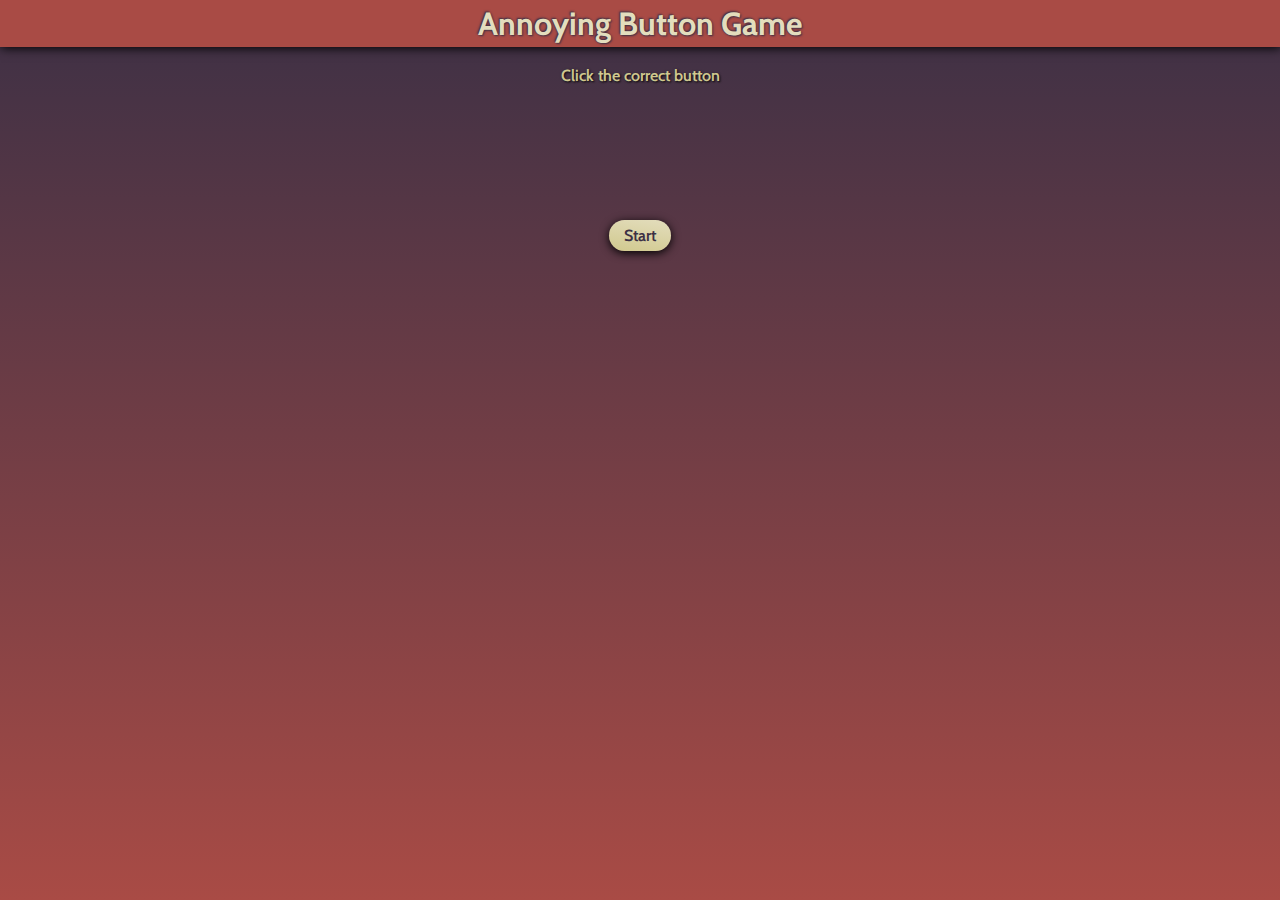
<file: AnnoyingButtonGame/MBECKDEV/index.html>
<!DOCTYPE html>
<html>
  <head>
    <meta charset="UTF-8" />
    <meta name="viewport" content="width=device-width, initial-scale=1" />
    <title>Annoying Button Game</title>
    <link rel="stylesheet" href="styles.css" />
    <link rel="shortcut icon" href="#" />
    <link rel="preconnect" href="https://fonts.googleapis.com" />
    <link rel="preconnect" href="https://fonts.gstatic.com" crossorigin />

    <link
      href="https://fonts.googleapis.com/css2?family=Cabin:wght@400;700&display=swap"
      rel="stylesheet"
    />
  </head>

  <body>
    <header><h1>Annoying Button Game</h1></header>
    <main>
      <div id="game-area">
        <div id="game-info">
          <p>Click the correct button</p>
          <p id="highscore-container" class="hidden">
            Highscore: <span id="high-score-seconds"></span> seconds left
          </p>
          <p id="win-lose-message"></p>
          <div id="countdown-timer-container" class="hidden">
            <span id="countdown-timer"></span> seconds left
          </div>
          <div id="start-button-container">
            <button id="button-start-or-play-again">Start</button>
          </div>
        </div>
        <div id="buttons-area"></div>
      </div>
    </main>

    <script src="app.js"></script>
  </body>
</html>
</file>
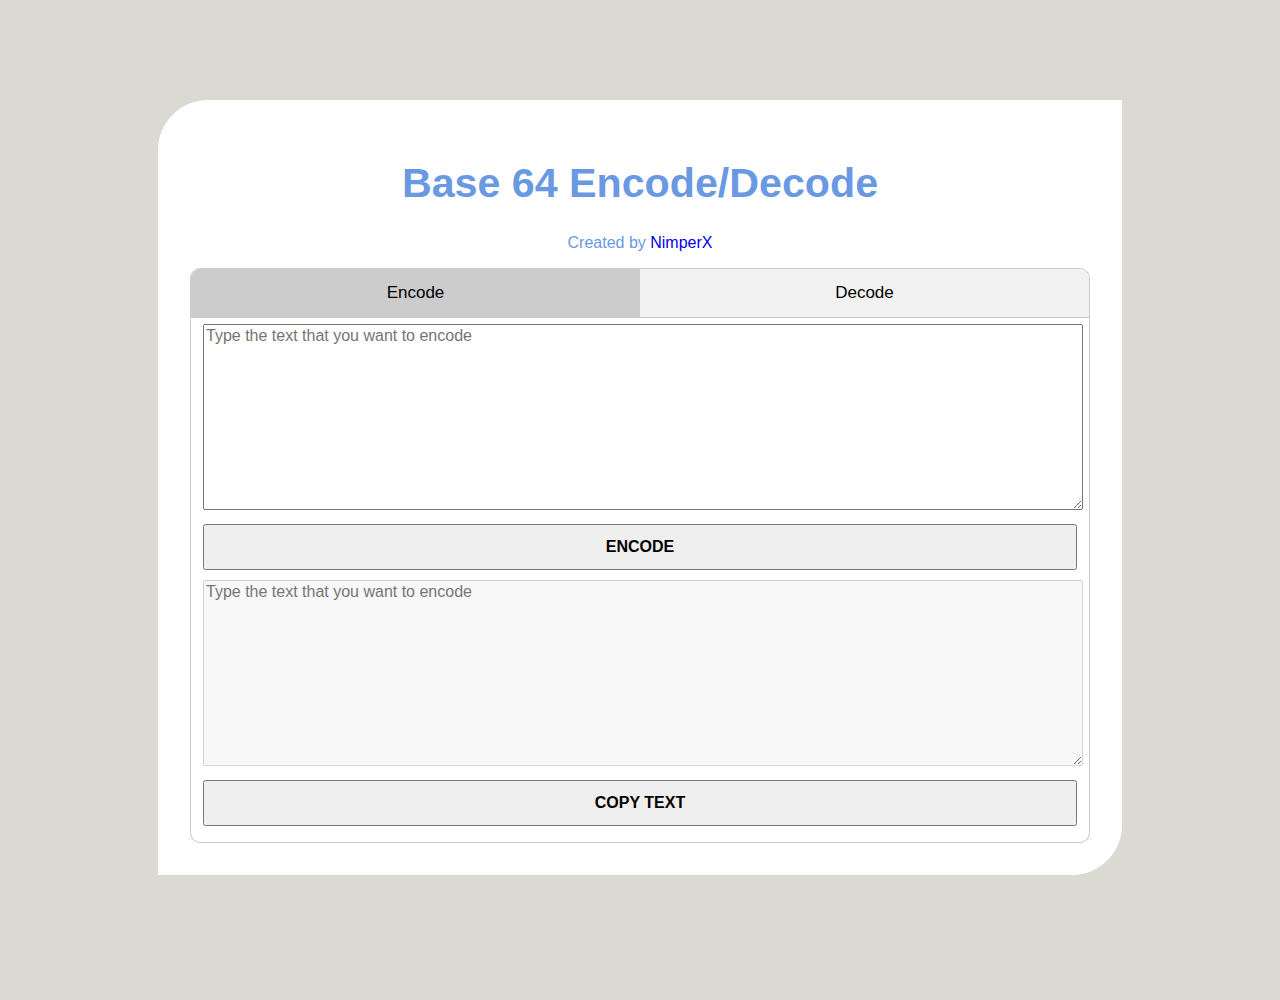
<file: Base64EncodeDecode/NimperX/index.html>
<!DOCTYPE html>
<!--[if lt IE 7]>      <html class="no-js lt-ie9 lt-ie8 lt-ie7"> <![endif]-->
<!--[if IE 7]>         <html class="no-js lt-ie9 lt-ie8"> <![endif]-->
<!--[if IE 8]>         <html class="no-js lt-ie9"> <![endif]-->
<!--[if gt IE 8]>      <html class="no-js"> <!--<![endif]-->
<html>

<head>
    <meta charset="utf-8">
    <meta http-equiv="X-UA-Compatible" content="IE=edge">
    <title></title>
    <meta name="description" content="">
    <meta name="viewport" content="width=device-width, initial-scale=1">
    <link rel="stylesheet" href="assets/main.css?v=1.0.0">
</head>

<body>
    <!--[if lt IE 7]>
			<p class="browsehappy">You are using an <strong>outdated</strong> browser. Please <a href="#">upgrade your browser</a> to improve your experience.</p>
		<![endif]-->
    <div class="container">
        <h1>Base 64 Encode/Decode</h1>
        <p>Created by <a href="https://github.com/NimperX/" style="text-decoration: none;" target="_blank">NimperX</a></p>

        <div class="tab">
            <button class="tablinks" onclick="openTab(event, 'Encode')" id="defaultOpen">Encode</button>
            <button class="tablinks" onclick="openTab(event, 'Decode')">Decode</button>
        </div>

        <div id="Encode" class="tabcontent">
            <textarea id="encode-text" placeholder="Type the text that you want to encode" rows="10"></textarea>
            <button class="btn" onclick="encode()">Encode</button>
            <textarea id="encoded-text" placeholder="Type the text that you want to encode" rows="10" disabled></textarea>
            <div class="tooltip">
                <button class="btn" onclick="copyText('encoded-text')" data-tooltip="encoded-text-Tooltip" onmouseout="outFunc(event)">
				<span class="tooltiptext" id="encoded-text-Tooltip">Copy to clipboard</span>
				Copy text
			</button>
            </div>
        </div>

        <div id="Decode" class="tabcontent">
            <textarea id="decode-text" placeholder="Type the text that you want to decode" rows="10"></textarea>
            <button class="btn" onclick="decode()">Decode</button>
            <textarea id="decoded-text" placeholder="Type the text that you want to decode" rows="10" disabled></textarea>
            <div class="tooltip">
                <button class="btn" onclick="copyText('decoded-text')" data-tooltip="decoded-text-Tooltip" onmouseout="outFunc(event)">
				<span class="tooltiptext" id="decoded-text-Tooltip">Copy to clipboard</span>
				Copy text
			</button>
            </div>
        </div>
    </div>

    <script src="assets/main.js?v=1.0.0"></script>
</body>

</html>
</file>
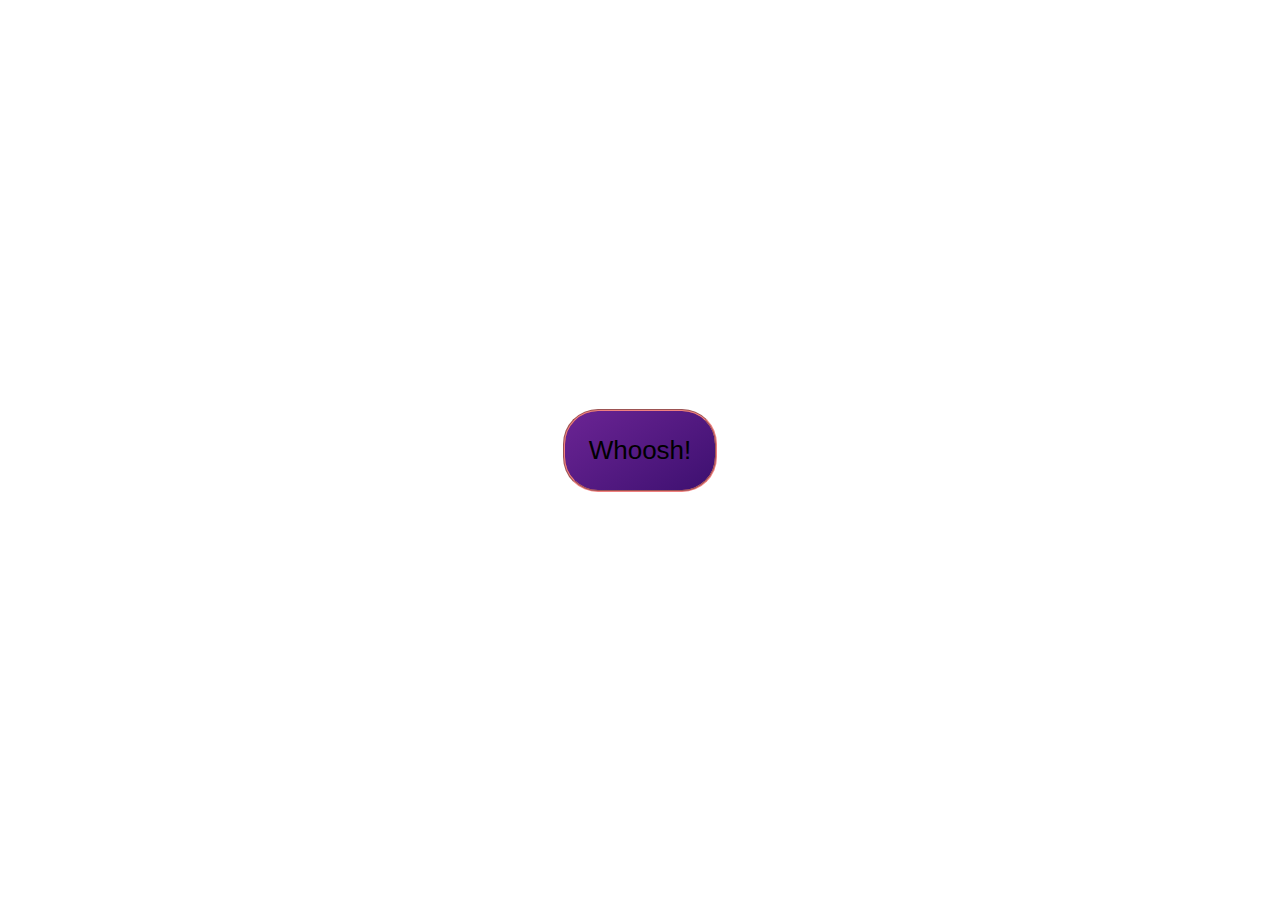
<file: BgColorChanger/saurabh-s10/index.html>
<!DOCTYPE html>
<html lang="en">
<head>
    <meta charset="UTF-8">
    <meta name="viewport" content="width=device-width, initial-scale=1.0">
    <title>Bg color changer</title>
    <link rel="stylesheet" href="style.css">
</head>
<body>
    <section>
        <button>Whoosh!</button>
    </section>
    <script src="app.js"></script>
</body>
</html>
</file>
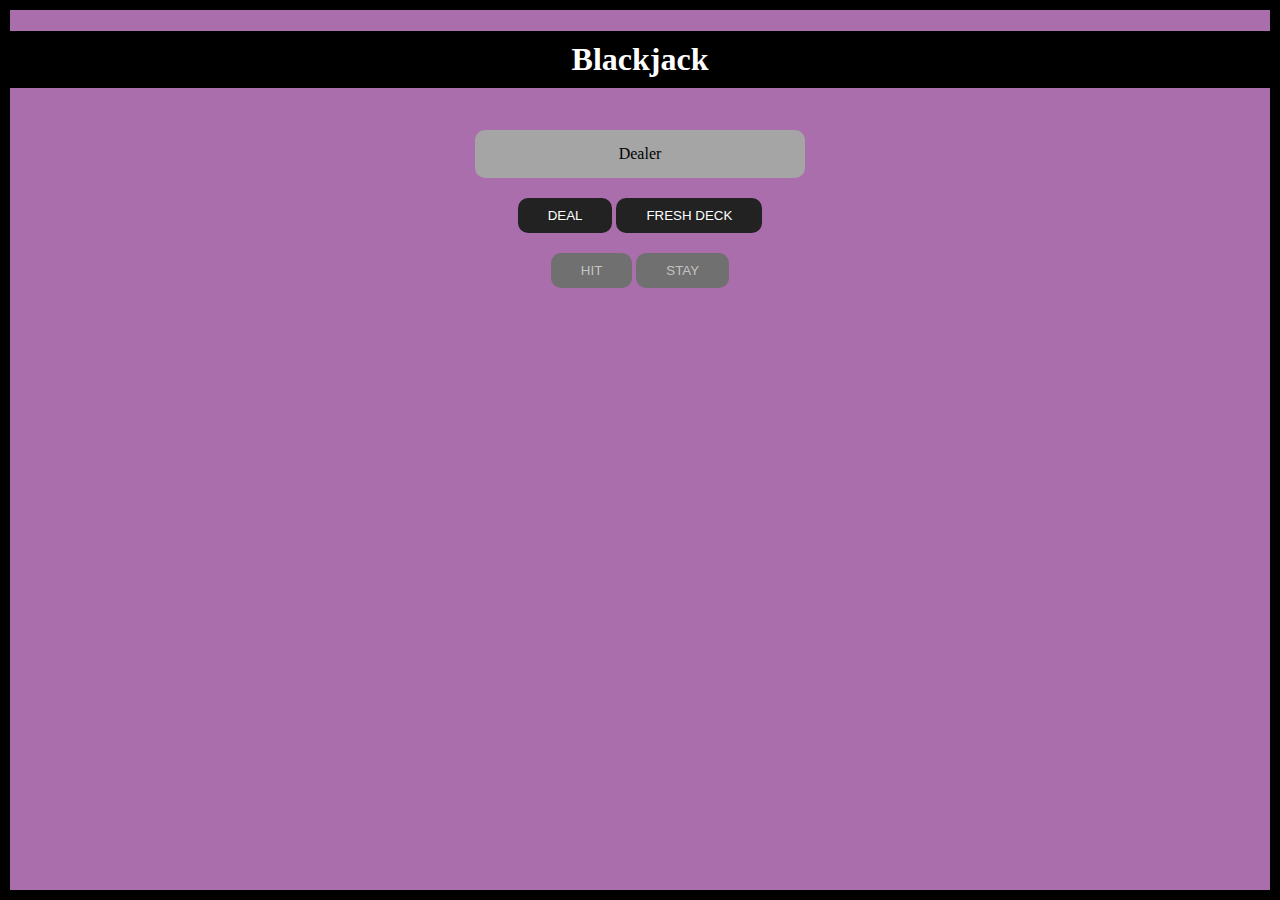
<file: BlackJack/kavisherlock/index.html>
<!DOCTYPE html>
<html lang="en">
  <head>
    <meta charset="UTF-8" />
    <meta name="viewport" content="width=device-width, initial-scale=1.0" />
    <meta http-equiv="X-UA-Compatible" content="ie=edge" />
    <link rel="stylesheet" href="style.css" />
    <title>Blackjack</title>
  </head>
  <body>
    <div id="game" class="game">
      <h1>Blackjack</h1>
      <div class="game-body">
        <div id="dealer-container" class="dealer-container">
          <div id="dealer" class="dealer-asleep dealer">
            <div>Dealer</div>
            <div class="hand" id="hand_dealer"></div>
            <div class="points" id="points_dealer"></div>
          </div>
        </div>
        <div class="game-options">
          <input type="button" id="deal-btn" class="btn" value="deal" onclick="startGame()">
          <input type="button" id="fresh-btn" class="btn" value="fresh deck" onclick="startGame(true)">
          <div class="action-buttons">
            <input type="button" id="hit-btn" class="btn btn-disabled" value="hit" onclick="hit()">
            <input type="button" id="stay-btn" class="btn btn-disabled" value="stay" onclick="stay()">
          </div>
        </div>
        <div class="status" id="status"></div>
        <div id="players" class="players"></div>
    </div>
    <script src="script.js"></script>
  </body>
</file>
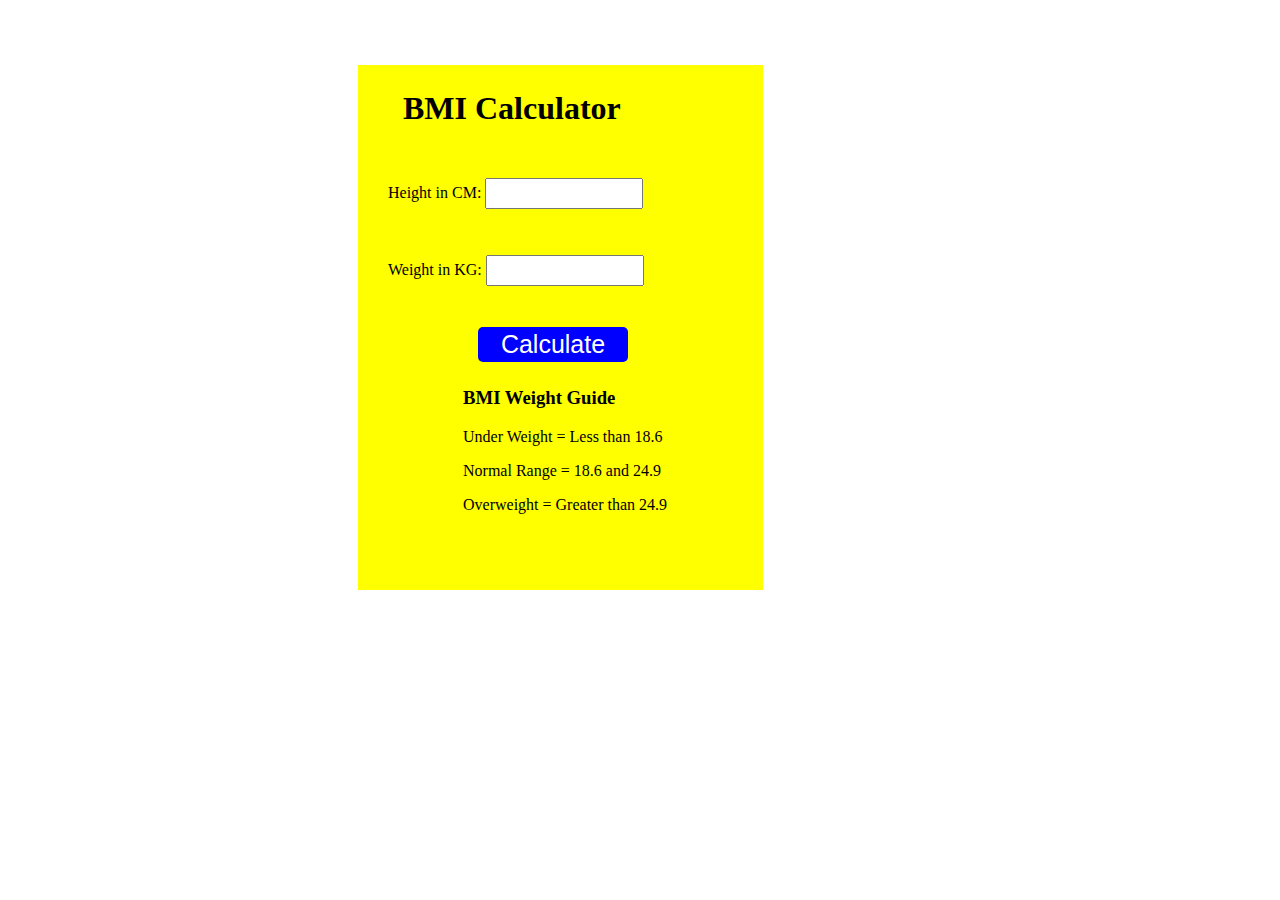
<file: BMICalculator/jadhav-kunal/index.html>
<!DOCTYPE html>
<html lang="en">
<head>
    <meta charset="UTF-8">
    <meta name="viewport" content="width=device-width, initial-scale=1.0">
    <meta http-equiv="X-UA-Compatible" content="ie=edge">
    <link rel="stylesheet" href="style.css">
    <title>BMI Calculator</title>
</head>
<body>
    <div class="container">
    <h1>BMI Calculator</h1>
    <form>
    <p><label>Height in CM: </label><input type="text" id="height"></p>
    <p><label>Weight in KG: </label><input type="text" id="weight"></p>
    <button>Calculate</button>
    <div id="results"></div>
    <div id="weight-guide">
    <h3>BMI Weight Guide</h3>
    <p>Under Weight = Less than 18.6</p>
    <p>Normal Range = 18.6 and 24.9</p>
    <p>Overweight = Greater than 24.9</p>
    </div>
    </form>
    </div>
</body>
<script src="script.js"></script>
</html>
</file>
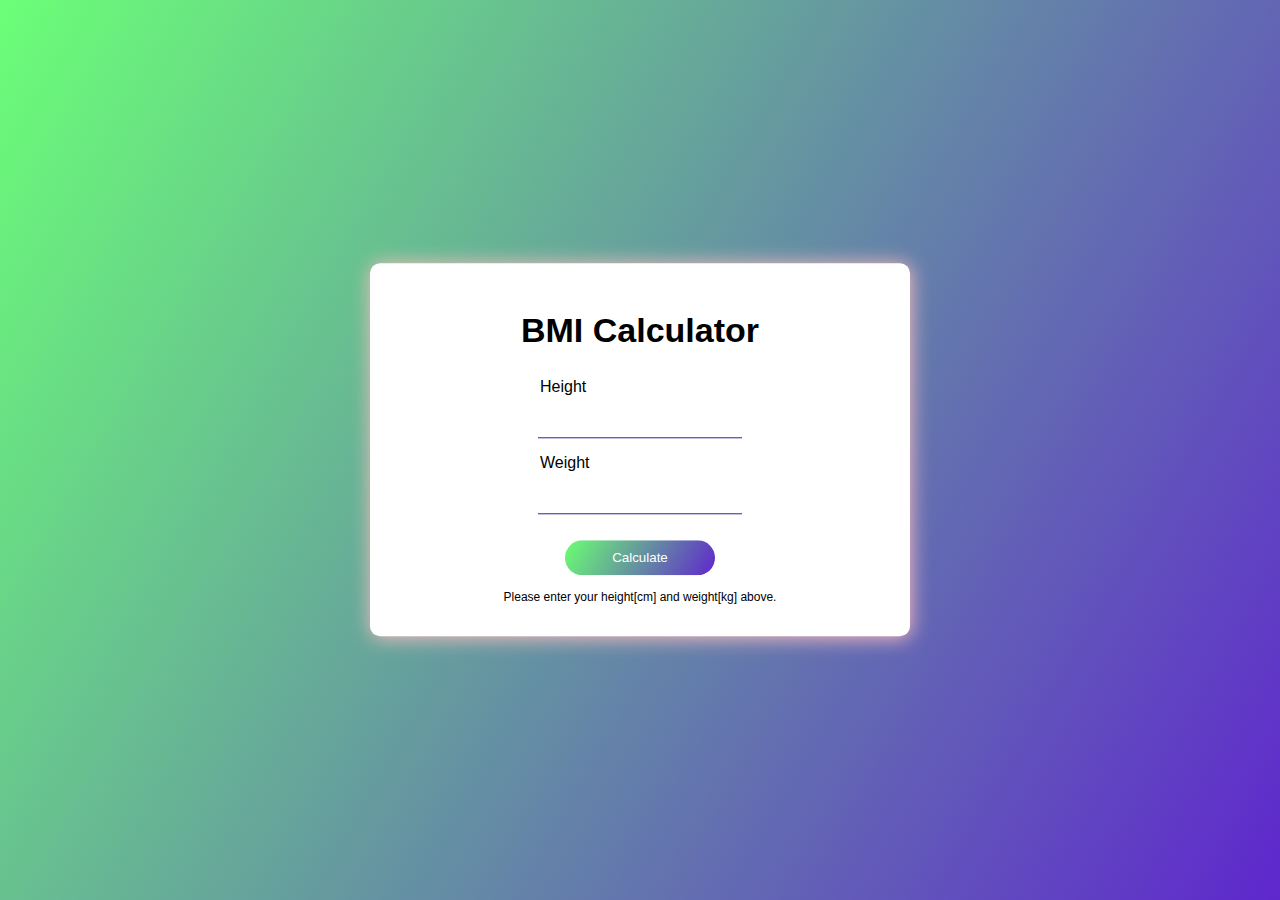
<file: BMICalculator/Ratheshan03/index.html>
<!DOCTYPE html>
<html lang="en" dir="ltr">
  <head>
    <meta charset="UTF-8" />
    <meta http-equiv="X-UA-Compatible" content="IE=edge" />
    <meta name="viewport" content="width=device-width, initial-scale=1.0" />
    <link
      rel="stylesheet"
      href="https://fonts.googleapis.com/css2?family=Poppins:wght@400;500&display=swap"
    />
    <title>BMI Calculator</title>
    <link rel="stylesheet" href="./style.css" />
    <script src="./script.js" defer></script>
  </head>

  <body>
    <div class="container">
      <h2>BMI Calculator</h2>

      <p class="text">Height</p>
      <input type="text" id="h" />

      <p class="text">Weight</p>
      <input type="text" id="w" />

      <p id="result"></p>
      <button id="btn" onClick="BMI()">Calculate</button>
      <p id="info">Please enter your height[cm] and weight[kg] above.</p>
    </div>
  </body>
</html>
</file>
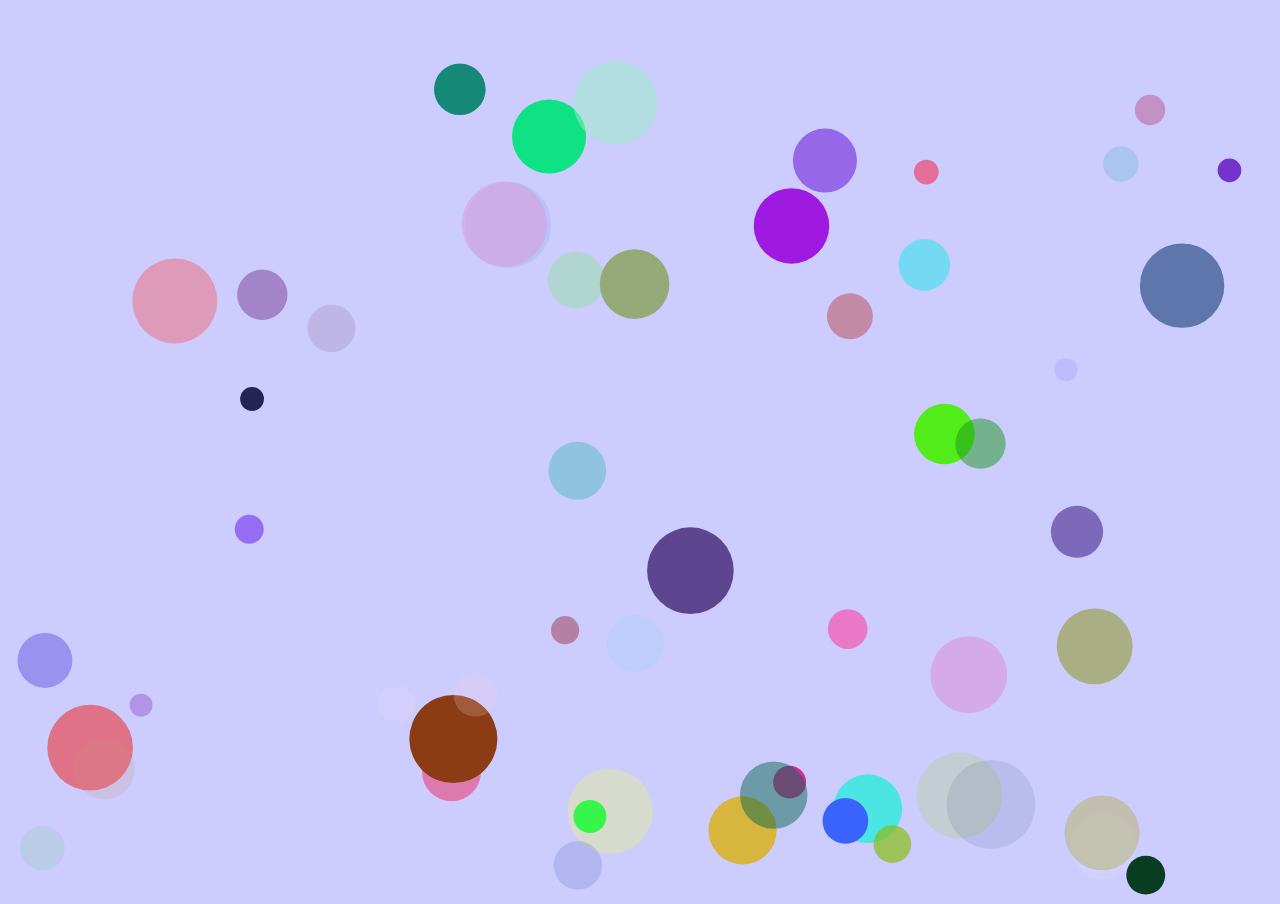
<file: BouncingBallAnimation/ganeshbs17/index.html>
<!DOCTYPE html>
<html>
<head>
	<meta charset="utf-8">
	<title>Mouse Animation</title>
</head>
<body>

<canvas id="disp_area"></canvas>

</body>

<style >
	body {
    margin: 0px;
    background-color: #ccccff ;
    overflow: hidden;
}


</style>
 
<script type="text/javascript" src="main.js"></script>
</html>
</file>
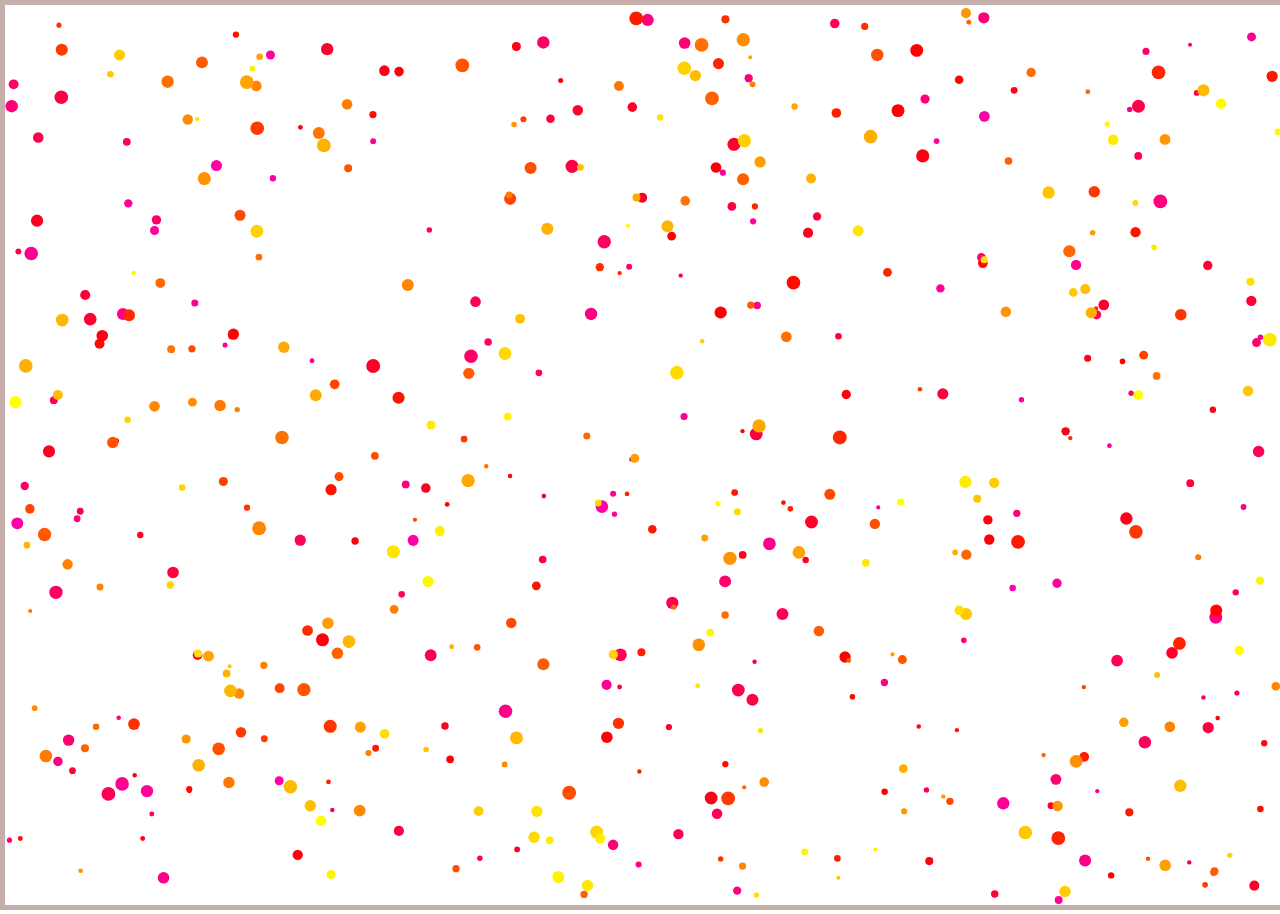
<file: bubbleanimation/shrutibansal1802/index.html>
<!DOCTYPE html>
<html lang="en">

<head>
  <meta charset="UTF-8">
  <title>HTML5 Canvas</title>
  <link rel="stylesheet" href="style/style.css">
</head>

<body>
  <div class="tools">
      <div class="color-box">
       
      </div>

  </div>
  <canvas id="draw" width="600" height="600"></canvas>

  <script src ="script.js"></script>
</body>

</html>
</file>
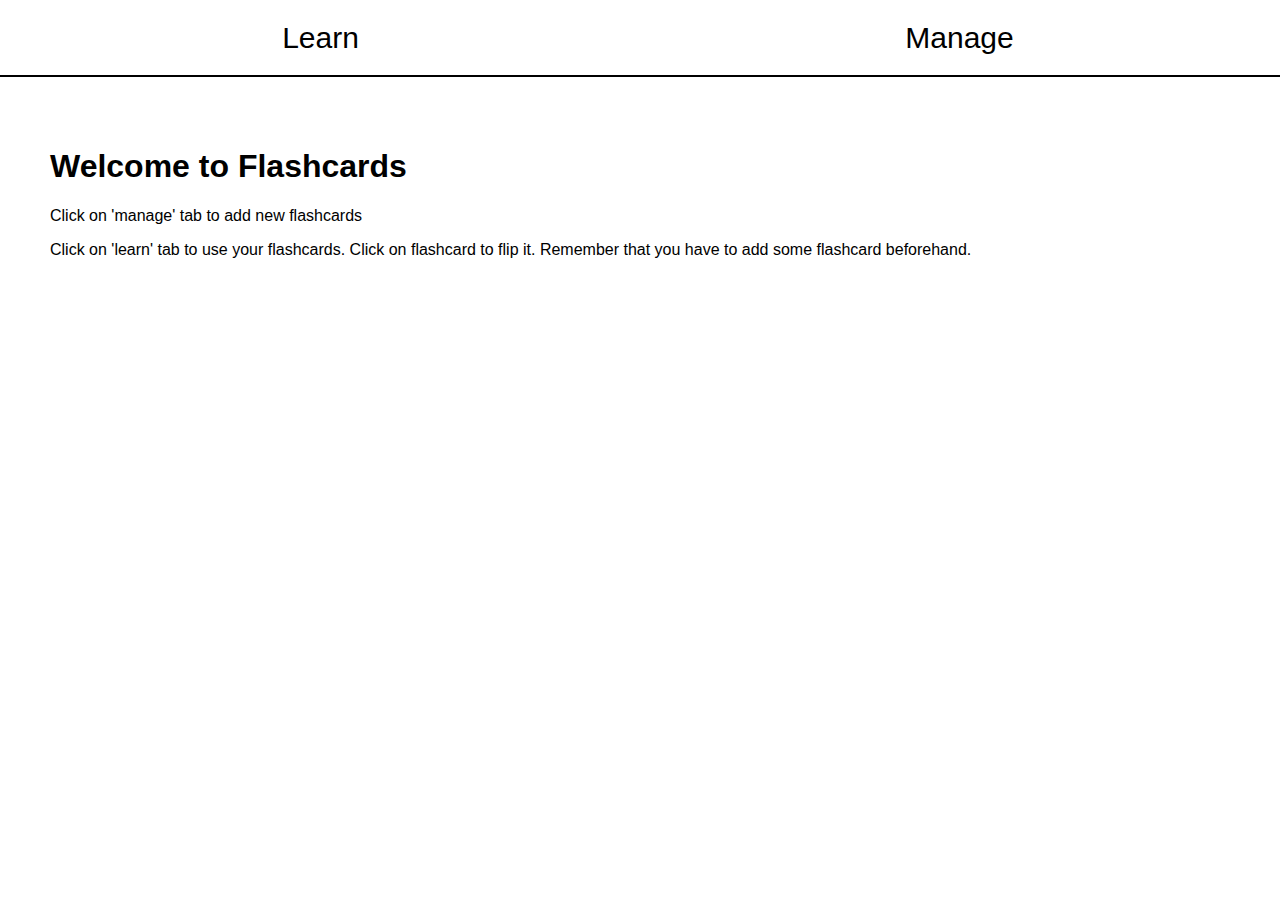
<file: CardFlipGame/KJPOLWIN/index.html>
<!doctype HTML>
<html>
  <head>
    <meta charset="utf-8">
    <title>Flashcards</title>
    <link rel="stylesheet" href="style.css">
  </head>
  <body>
    <div id="menu">
      <table>
        <tr>
          <td id="learn" onclick="switchTab(0)">Learn</td>
          <td id="manage" onclick="switchTab(1)">Manage</td>
        </tr>
      </table>
    </div>

    <div id="content">
      <h1>Welcome to Flashcards</h1>

      <p>Click on 'manage' tab to add new flashcards</p>
      <p>Click on 'learn' tab to use your flashcards. Click on flashcard to flip it. Remember that you have to add some flashcard beforehand.</p>
    </div>

    <div id="shade">
      <div id="window">
        <button onclick="hideWindow();">Hide window</button>
      </div>
    </div>

    <script src="script.js"></script>
  </body>
</html>
</file>
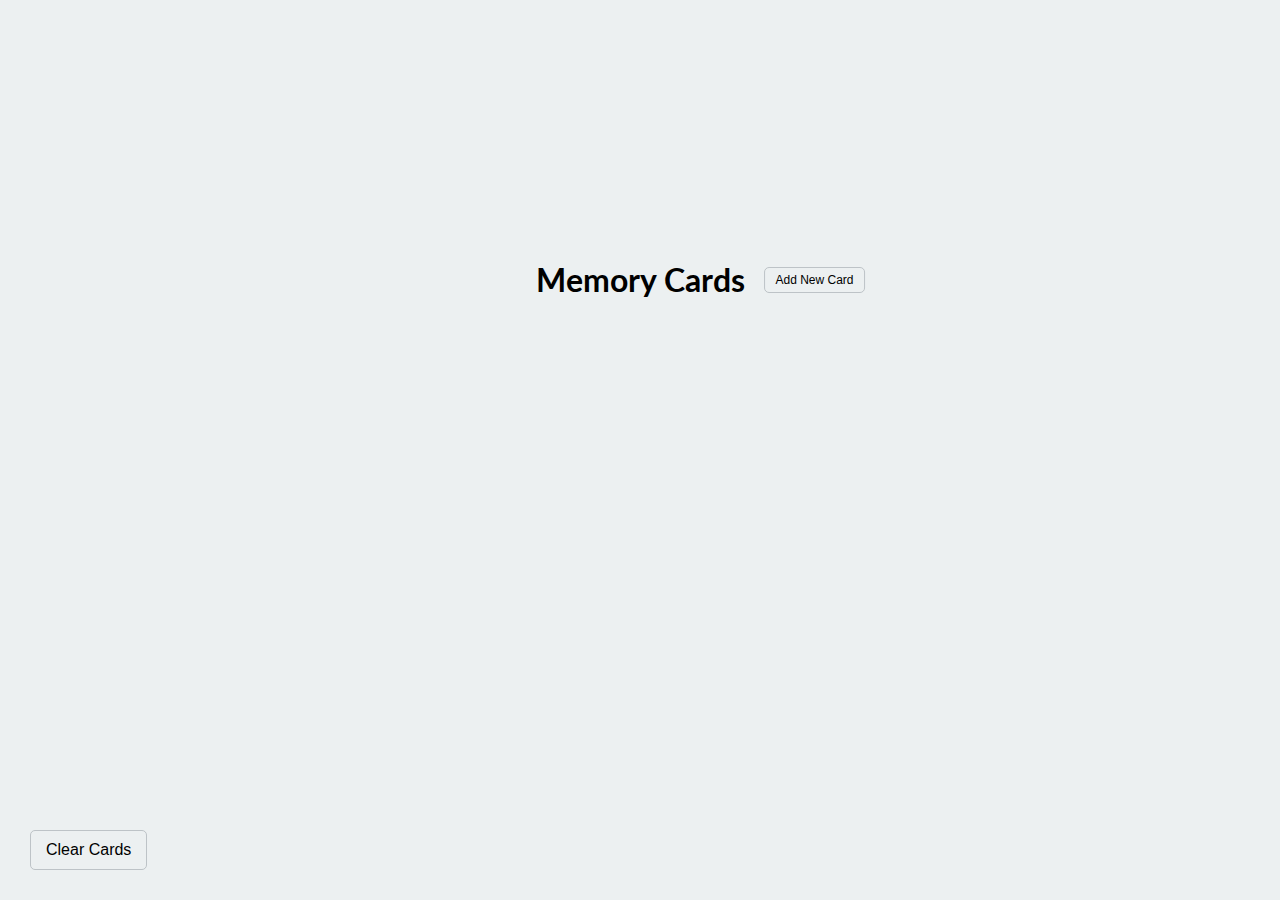
<file: CardFlipGame/Koddi-Evangelista/index.html>
<!DOCTYPE html>
<html lang="en">

<head>
  <meta charset="UTF-8">
  <meta name="viewport" content="width=device-width, initial-scale=1.0">
  <link rel="stylesheet" href="https://cdnjs.cloudflare.com/ajax/libs/font-awesome/5.15.1/css/all.min.css"
    integrity="sha512-+4zCK9k+qNFUR5X+cKL9EIR+ZOhtIloNl9GIKS57V1MyNsYpYcUrUeQc9vNfzsWfV28IaLL3i96P9sdNyeRssA=="
    crossorigin="anonymous" />
  <link rel="stylesheet" href="style.css">
  <title>Memory Cards</title>
</head>

<body>

  <button class="btn btn-clear" id="clear-btn">
    <i class="fas fa-trash"></i> Clear Cards
  </button>

  <h1>
    Memory Cards
    <button class="btn btn-small" id="add-card">
      <i class="fas fa-plus"></i> Add New Card
    </button>
  </h1>

  <div class="card-container" id="card-container"></div>

  <div class="navigation">
    <button class="nav-btn" id="prev-btn">
      <i class="fas fa-arrow-left"></i>
    </button>

    <div id="current-card">
      <p></p>
    </div>

    <button class="nav-btn" id="next-btn">
      <i class="fas fa-arrow-right"></i>
    </button>
  </div>

  <div class="add-card-container" id="add-card-container">
    <h1>Add New Card
      <button class="btn btn-small btn-ghost" id="close-card">
        <i class="fas fa-times"></i>
      </button>
    </h1>

    <div class="form-control">
      <label for="question">Question</label>
      <textarea id="question" placeholder="Enter question here"></textarea>
    </div>
    <div class="form-control">
      <label for="answer">Answer</label>
      <textarea id="answer" placeholder="Enter answer here"></textarea>
    </div>
    <button class="btn" id="add-card-btn">
      <i class="fas fa-plus"></i> Add Card
    </button>
  </div>

  <script src="script.js"></script>
</body>

</html>
</file>
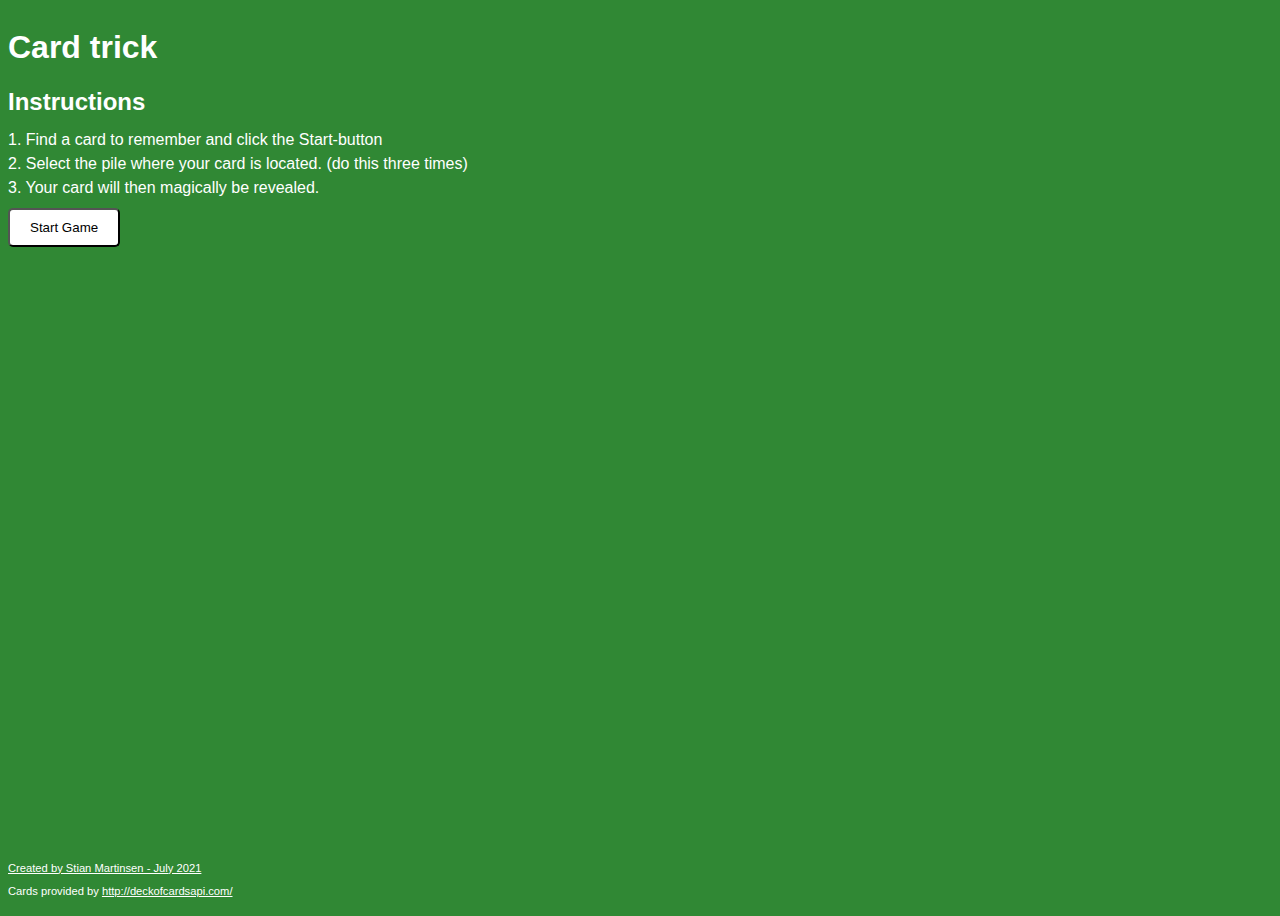
<file: Cardtrick/stian-git/index.html>
<!DOCTYPE html>
<html lang="en">
  <head>
    <meta charset="UTF-8" />
    <meta http-equiv="X-UA-Compatible" content="IE=edge" />
    <meta name="viewport" content="width=device-width, initial-scale=1.0" />
    <title>Card trick by Stian Martinsen - 2021</title>
    <link rel="stylesheet" href="style.css" />
    <!-- Global site tag (gtag.js) - Google Analytics -->
    <script
      async
      src="https://www.googletagmanager.com/gtag/js?id=G-YR9H73G6D2"
    ></script>
    <script>
      window.dataLayer = window.dataLayer || [];
      function gtag() {
        dataLayer.push(arguments);
      }
      gtag("js", new Date());

      gtag("config", "G-YR9H73G6D2");
    </script>
  </head>
  <body>
    <header>
      <h1>Card trick</h1>
      <h2>Instructions</h2>
      <p class="instructions">
        1. Find a card to remember and click the Start-button
      </p>
      <p class="instructions">
        2. Select the pile where your card is located. (do this three times)
      </p>
      <p class="instructions">3. Your card will then magically be revealed.</p>
      <button class="startButton">Start Game</button>
      <button class="changeCardsButton">Change Cards</button>
    </header>
    <main>
      <h2 class="mainheader"></h2>
      <div class="correctCardArea"></div>
      <div class="allcards"></div>
      <div class="piles">
        <div class="pile1">
          <div class="pile1cards"></div>
          <button class="pile1button pileselection">Pile 1</button>
        </div>
        <div class="pile2">
          <div class="pile2cards"></div>
          <button class="pile2button pileselection">Pile 2</button>
        </div>
        <div class="pile3">
          <div class="pile3cards"></div>
          <button class="pile3button pileselection">Pile 3</button>
        </div>
      </div>
      <div class="continue">
        <button class="continueButton">Continue</button>
      </div>
    </main>
    <footer>
      <p>
        <a href="https://www.linkedin.com/in/stian-martinsen-1662a515/"
          >Created by Stian Martinsen - July 2021</a
        >
      </p>
      <p>
        Cards provided by
        <a href="http://deckofcardsapi.com/" target="_blank"
          >http://deckofcardsapi.com/</a
        >
      </p>
    </footer>
    <script src="script.js"></script>
  </body>
</html>
</file>
<file: AnnoyingButtonGame/MBECKDEV/styles.css>
:root {
  --color-1: #3c3045;
  --color-2: #a94b45;
  --color-3: #e25f37;
  --color-4: #d1c98e;
  --color-5: #e3ddbd;
}

* {
  margin: 0;
  padding: 0;
  box-sizing: border-box;
}

header {
  display: flex;
  justify-content: center;
  background-color: var(--color-2);
  box-shadow: 1px 1px 10px black;
}

h1 {
  color: var(--color-5);
  text-shadow: 1px 1px 2px var(--color-1), -1px -1px 2px var(--color-1);
  padding: 0.25rem;
}

body {
  background: linear-gradient(var(--color-1), var(--color-2));
  min-height: 100vh;
  font-size: medium;
  color: var(--color-4);
  text-shadow: 0px 0px 2px var(--color-1), 1px 1px 2px black;
}

body,
button {
  font-family: 'Cabin', sans-serif;
  font-weight: 600;
}

main {
  display: flex;
  justify-content: center;
}

#game-area {
  display: flex;
  flex-direction: column;
  align-items: center;
  width: 700px;
  margin-top: 1rem;
}

#game-info {
  display: flex;
  flex-direction: column;
  align-items: center;
  line-height: 1.6rem;
  position: relative;
}

#win-lose-message {
  height: 3rem;
  display: flex;
  justify-content: center;
  align-items: center;
  font-size: x-large;
}

/* Top Button starts here */
#start-button-container {
  position: relative;
  height: 4rem;
  width: 100%;
  display: flex;
  justify-content: center;
  margin: 2rem 0;
}

#button-start-or-play-again {
  padding: 6px 15px;
}
/* Top Button ends here */

/* All buttons start here */
button {
  border-radius: 150px;
  padding: 3px 10px;
  background: linear-gradient(10deg, var(--color-4), var(--color-5));
  color: var(--color-1);
  box-shadow: 0 2px 10px black;
  outline: none;
  border: none;
  cursor: pointer;
  font-size: 16px;
  position: absolute;
}

button:active {
  color: var(--color-5);
  background: linear-gradient(10deg, var(--color-2) 0%, var(--color-1) 120%);
  box-shadow: none;
}
/* All buttons end here */

/* Button area starts here */
#buttons-area {
  display: flex;
  flex-wrap: wrap;
  width: 500px;
  position: relative;
}

.section {
  position: relative;
  flex: 1 0 23%;
  display: flex;
  justify-content: center;
  align-items: center;
  height: 3rem;
}

#buttons-area button {
  position: absolute;
}

.hidden {
  visibility: hidden;
}

.moved-1 {
  top: 20px;
  left: 0;
}

.moved-2 {
  transform: rotate(25deg);
}

.moved-3 {
  top: -20px;
  transform: rotate(25deg);
  left: 50px;
}

.moved-win {
  transform: rotate(-10deg);
  height: auto;
  width: 150px;
}
/* Button area ends here */

/* Game Timer Stuff starts here */
#countdown-timer {
  width: 2rem;
  display: inline-block;
}
/* Game Timer Stuff ends here */
</file>
<file: Base64EncodeDecode/NimperX/assets/main.css>
body {
    font-family: Arial;
    min-height: 100vh;
    margin: 0;
    padding-top: 100px;
    background: #dadad2;
}

.container {
    width: 100%;
    margin-right: auto;
    margin-left: auto;
    max-width: 900px;
    text-align: center;
    background: #fff;
    border-bottom-right-radius: 50px;
    border-top-left-radius: 50px;
    padding: 2rem 2rem;
    color: #6999e3;
}

h1 {
    font-size: calc(1.375rem + 1.5vw);
}

.tab {
    overflow: hidden;
    border: 1px solid #ccc;
    background-color: #f1f1f1;
    border-top-left-radius: 10px;
    border-top-right-radius: 10px;
}

.tab button {
    background-color: inherit;
    float: left;
    border: none;
    outline: none;
    cursor: pointer;
    padding: 14px 16px;
    transition: 0.3s;
    font-size: 17px;
    width: 50%;
}

.tab button:hover {
    background-color: #ddd;
}

.tab button.active {
    background-color: #ccc;
}

.tabcontent {
    display: none;
    padding: 6px 12px;
    border: 1px solid #ccc;
    border-top: none;
    animation: fadeEffect 0.5s;
    border-bottom-right-radius: 10px;
    border-bottom-left-radius: 10px;
}

textarea {
    width: 100%;
    font-family: Arial, Helvetica, sans-serif;
    font-size: 16px;
    resize: vertical;
}

.btn {
    font-size: 16px;
    font-weight: 600;
    text-transform: uppercase;
    padding: 12px;
    width: 100%;
    margin-top: 10px;
    margin-bottom: 10px;
}

@keyframes fadeEffect {
    from {
        opacity: 0;
    }
    to {
        opacity: 1;
    }
}

.tooltip {
    position: relative;
    display: inline-block;
    width: 100%;
}

.tooltip .tooltiptext {
    visibility: hidden;
    width: 140px;
    background-color: #555;
    color: #fff;
    text-align: center;
    border-radius: 6px;
    padding: 5px;
    position: absolute;
    z-index: 1;
    bottom: 150%;
    left: 50%;
    margin-left: -75px;
    opacity: 0;
    transition: opacity 0.3s;
}

.tooltip .tooltiptext::after {
    content: "";
    position: absolute;
    top: 100%;
    left: 50%;
    margin-left: -5px;
    border-width: 5px;
    border-style: solid;
    border-color: #555 transparent transparent transparent;
}

.tooltip:hover .tooltiptext {
    visibility: visible;
    opacity: 1;
}
</file>
<file: BgColorChanger/saurabh-s10/style.css>
*{
    padding: 0;
    margin: 0;
    box-sizing: border-box;
}
section{
    height: 100vh;
    width: 100%;
    display: flex;
    align-items: center;
    justify-content: center;
}
button{
    border: 2px groove lightcoral;
    outline: none;
    background-color: rgb(110, 59, 168);
    font-size: 26px;
    font-family: 'Lucida Sans', 'Lucida Sans Regular', 'Lucida Grande', 'Lucida Sans Unicode', Geneva, Verdana, sans-serif;
    cursor: pointer;
    padding: 24px;
    border-radius: 35px;
    background: linear-gradient(145deg, #6b2494, #3d1070);
}
</file>
<file: BlackJack/kavisherlock/style.css>
body {
  padding: 0;
  margin: 0;
}

.game {
  border: solid 1px #ddd;
  margin: 0 auto;
  background: #ab6ead;
  border: solid 10px;
  text-align: center;
  min-height: calc(100vh - 20px);
}

.game-started {
  background: #f58ecd;
}

.btn { 
  border: none;
  padding: 10px 30px;
  border-radius: 10px;
  cursor: pointer;
  text-transform: uppercase;
  background:#222;
  color: white;
}

.btn:hover {
  background: rgb(53, 53, 53);
}

.btn-disabled {
  cursor: default;
  background: rgb(112, 112, 112);
  color: rgb(196, 196, 196);
}

.btn-disabled:hover {
  cursor: default;
  background: rgb(112, 112, 112);
}

.game h1 {
  padding: 10px;
  background: black;
  color: white;
}

.game .game-body {
  padding: 20px;
}

.game .game-options {
  text-align: center;
}

.game .action-buttons {
  margin: 20px 0;
}

.game .status {
  display: none;
  background: gold;
  border: solid 5px white;
  border-radius: 10px;
  padding: 5px 20px;
  margin: 0 auto;
  margin-bottom: 10px;
}


.players, .dealer-container {
  min-width: 200px;
  margin: 0 auto;
  text-align: center;
}

.player, .dealer {
  min-width: 300px;
  border: solid 5px #ffe2f4;
  border-radius: 10px;
  padding: 10px;
  padding-bottom: 0;
  display: inline-block;
  vertical-align: top;
  background: #ffe2f4;
}

.dealer-asleep {
  background:#a5a5a5;
  border: solid 5px #a5a5a5;
}

.dealer {
  margin-bottom: 20px;
}

.player.active {
  border: solid 5px #222;
}

.game .card {
  width: 80px;
  height: 100px;
  padding: 40px 20px;
  border: solid 1px #808080;
  background-color: white;
  display: inline-block;
  border-radius: 10px;
  font-size: 24px;
  text-align: center;
  margin: 3px;
  margin-top: 10px;
  border: solid 3px;
}

.card-red {
  color: red;
}

@media (max-width: 650px) {
  .player, .dealer {
    min-width: 200px;
  }

  .game .card {
    width: 60px;
    height: 60px;
    padding: 20px 5px;
    font-size: 16px;
  }
}

.points {
  text-align: center;
  font-size: 20pt;
  font-weight: bold;
  margin: 10px;
}

.wins {
  margin: 10px;
}

.deck {
  float: left;
  background: white;
  color:#222;
  padding: 10px;
  border-radius: 10px;
  border: double 5px;
}
</file>
<file: BMICalculator/jadhav-kunal/style.css>
.container {
    width: 375px;
    height: 525px;
    margin-left: 350px;
    margin-top: 65px;
    background-color: yellow;
    padding-left: 30px;
}
#height, #weight {
    width: 150px;
    height: 25px;
    margin-top: 30px;
}

#weight-guide{
    margin-left: 75px;
    margin-top: 25px;
}

#results{
    font-size: 35px;
    margin-left: 90px;
    margin-top: 20px;
    color: blue;
}

button{
    width: 150px;
    height: 35px;
    margin-left: 90px;
    margin-top: 25px;
    border-radius: 5px;
    border-style: none;
    background-color: blue;
    color: #fff;
    font-size: 25px;
}

h1{
    padding-left: 15px;
    padding-top: 25px;
}
</file>
<file: BMICalculator/Ratheshan03/style.css>
body {
  margin: 0;
  padding: 0;
  text-align: center;
  font-family: sans-serif;
  background-image: linear-gradient(120deg, #6bff77, #5f27cd);
  min-height: 100vh;
}

.container {
  width: 500px;
  position: absolute;
  top: 50%;
  left: 50%;
  background-color: #fff;
  transform: translate(-50%, -50%);
  padding: 20px;
  border-radius: 10px;
  box-shadow: 1px 1px 20px #fdbfbf;
}

h2 {
  font-size: 34px;
  font-weight: 600;
}

.text {
  text-align: left;
  font-weight: 500;
  margin-left: 150px;
}

#w,
#h {
  color: #222f3e;
  text-align: left;
  font-size: 20px;
  font-weight: 200;
  outline: none;
  border: none;
  background: none;
  border-bottom: 1px solid #341f97;
  width: 200px;
}

#w:focus,
#h:focus {
  border-bottom: 2px solid #341f97;
  width: 300px;
  transition: 0.5s;
}

#result {
  color: #341f97;
}

#btn {
  font-family: inherit;
  margin-top: 10px;
  border: none;
  color: #fff;
  background-image: linear-gradient(120deg, #6bff72, #5f27cd);
  width: 150px;
  padding: 10px;
  border-radius: 30px;
  outline: none;
  cursor: pointer;
}

#btn:hover {
  box-shadow: 1px 1px 10px #341f97;
}

#info {
  font-size: 12px;
  font-family: inherit;
  margin-top: 15px;
}
</file>
<file: bubbleanimation/shrutibansal1802/style/style.css>
html,
body {
  margin: 0;
  max-width: 100vw;
  max-height: 100vh;
  -webkit-box-sizing: border-box;
          box-sizing: border-box;
}

canvas {
  border: 5px #c5aeac solid;
}
/*# sourceMappingURL=style.css.map */
</file>
<file: CardFlipGame/KJPOLWIN/style.css>
html, body {
  width: 100%;
  height: 100%;
}

body {
  margin: 0px;
  font-family: sans-serif;
  z-index: 0;
}

#menu {
  border-bottom: 2px solid #000000;
  height: 75px;
}

#menu table {
  width: 100%;
  height: 100%;
}

#menu td {
  width: 50%;
  text-align: center;
  height: 100%;
  font-size: 30px;
  transition-duration: 0.5s;
}

#menu td:hover {
  background-color: #DDDDDD;
  cursor: pointer;
}

#content {
  padding-top: 50px;
  padding-left: 50px;
}

#content table {
  text-align: center;
  width: 75%;
  margin: auto;
  margin-top: 50px;
}

#content table button {
  width: 100%;
  height: 100%;
  padding: 10px;
}

#content #mode {
  margin-top: 50px;
}

.flashcard {
  background-color: #4089be;
  border-radius: 30px;
  width: 400px;
  height: 300px;
  box-shadow: 10px 10px rgba(0, 0, 0, 0.7);
  display: flex;
  justify-content: center;
  align-items: center;
  margin-bottom: 30px;
  margin-right: 40px;
  float: left;
}

.flashcard p {
  font-size: 50px;
  text-shadow: 0 2px #000000, 2px 0 #000000, 0 -2px #000000, -2px 0px #000000;
  color: #FFFFFF;
  text-align: center;
}

#shade {
  position: absolute;
  top: 0;
  width: 100%;
  height: 100%;
  background-color: rgba(0, 0, 0, 0.5);
  visibility: hidden;
  z-index: 1;
}

#window {
  padding: 50px;
  position: absolute;
  left: 40%;
  right: 40%;
  top: 30%;
  border-radius: 50px;
  background-color: #FFFFFF;
  visibility: hidden;
  text-align: center;
}

#window button, input {
  padding: 10px;
  margin-bottom: 10px;
}
</file>
<file: CardFlipGame/Koddi-Evangelista/style.css>
@import url('https://fonts.googleapis.com/css2?family=Lato&display=swap');

* {
    box-sizing: border-box;
}

body {
    background-color: #ecf0f1;
    display: flex;
    flex-direction: column;
    align-items: center;
    justify-content: center;
    height: 100vh;
    margin: 0;
    font-family: 'Lato', sans-serif;
    overflow: hidden;
}

h1 {
    position: relative;
}

h1 button {
    position: absolute;
    right: 0;
    transform: translate(120%, -50%);
    z-index: 2;
}

.btn {
    cursor: pointer;
    background-color: #ecf0f1;
    border: 1px solid #bdc3c7;
    border-radius: 5px;
    font-size: 16px;
    margin-top: 20px;
    padding: 10px 15px;
}

.btn-small {
    font-size: 12px;
    padding: 5px 10px;
}

.btn-ghost {
    border: 0;
    background-color: transparent;
}

.btn-clear {
    position: absolute;
    left: 30px;
    bottom: 30px;
}

.card-container {
    position: relative;
    height: 300px;
    width: 500px;
    max-width: 100%;
    perspective: 1000px;
}

.card {
    position: absolute;
    opacity: 0;
    top: 0;
    left: 0;
    height: 100%;
    width: 100%;
    font-size: 1.5em;
    transform: translateX(50%) rotateY(-10deg);
    transition: transform 0.5s ease, opacity 0.5s ease;
}

.card.active {
    opacity: 1;
    cursor: pointer;
    z-index: 10;
    transform: translateX(0) rotateY(0deg);
}

.card.left {
    transform: translateX(-50%) rotateY(10deg);
}

.card.show-answer .inner-card {
    transform: rotateX(180deg);
}

.inner-card {
    box-shadow: 0 1px 10px rgba(0,0,0,0.3);
    border-radius: 5px;
    height: 100%;
    width: 100%;
    position: relative;
    transform-style: preserve-3d;
    transition: transform 0.5s ease;
}

.card-front, .card-back {
    position: absolute;
    top: 0;
    left: 0;
    display: flex;
    align-items: center;
    justify-content: center;
    height: 100%;
    width: 100%;
    background-color: white;
    backface-visibility: hidden;
}

.card-front {
    transform: rotateX(0deg);
    z-index: 2;
}

.card-back {
    transform: rotateX(180deg);
}

.card-front::after, .card-back::after {
    content: '\f021  Flip';
    position: absolute;
    top: 10px;
    right: 10px;
    font-size: 16px;
    font-weight: bold;
    color: #bdc3c7;
    font-family: 'Font Awesome 5 Free','Lato', sans-serif;
}

.navigation {
    display: flex;
    margin: 20px 0;
}

.navigation .nav-btn {
    border: 0;
    background-color: transparent;
    cursor: pointer;
    font-size: 16px;
}

.navigation p {
    margin: 0 25px;
}

.add-card-container {
    opacity: 0;
    z-index: -1;
    background-color: #ecf0f1;
    display: flex;
    flex-direction: column;
    align-items: center;
    justify-content: center;
    padding: 10px 0;
    position: absolute;
    top: 0;
    bottom: 0;
    width: 100%;
    transition: 0.5s ease;
}

.add-card-container.show {
    opacity: 1;
    z-index: 2;
}

.add-card-container h1 {
    margin: 10px 0;
}

.form-control label {
    display: block;
    margin: 20px 0 10px;
}

.form-control textarea {
    border: 1px solid #bdc3c7;
    border-radius: 5px;
    font-size: 16px;
    padding: 10px;
    min-width: 500px;
    max-width: 100%;
}
</file>
<file: Cardtrick/stian-git/style.css>
body {
  background-color: #308834;
  font-family: Helvetica, Verdana, serif;
  color: white;
  min-height: 100vh;
  display: flex;
  flex-direction: column;
}

main h2 {
  font-size: 1em;
  margin: 2em 0em;
}
button {
  background-color: white;
  border-radius: 5px;
  padding: 10px 20px;
}

.pileselection,
.continueButton {
  margin: 1em 0em;
}
.instructions {
  font-size: 0.7em;
}

.changeCardsButton,
.continueButton,
.pileselection {
  display: none;
}

.allcards {
  text-align: center;
}
.allcards img {
  height: 7em;
  margin: 0px 5px;
}

main .piles {
  display: inline-flex;
  text-align: center;
}

.cardpiles {
  height: 7em;
  margin: 2px;
}

.newrow {
  position: relative;
  top: -3em;
}

.correctCard {
  margin: 2em;
}
.newCardLine {
  display: none;
}

footer {
  font-size: 0.7em;
  margin-top: auto;
}
footer a {
  color: white;
}

@media only screen and (min-width: 396px) {
  .allcards img {
    height: 9em;
    margin: 3px 5px;
  }
}

@media only screen and (min-width: 488px) {
  .allcards img {
    height: 6em;
    margin: 3px 3px;
  }
}

@media only screen and (min-width: 634px) {
  .allcards img {
    height: 6em;
    margin: 3px 3px;
  }
  .allcards {
    max-width: 600px;
  }
  .instructions {
    font-size: 1em;
    line-height: 0.5em;
  }
}

@media only screen and (min-width: 784px) {
  .allcards img {
    height: 9em;
    margin: 3px 3px;
  }
  .allcards {
    max-width: 850px;
  }
}

@media only screen and (min-width: 795px) {
  .newCardLine {
    display: flex;
  }
  .cardpiles {
    height: 6em;
    margin: 3px;
  }
  .piles div {
    padding: 0px 0.3em 0px 0em;
  }
}
@media only screen and (min-width: 990px) {
  .piles div {
    padding: 0px 0.5em 0px 0.3em;
  }
  .newCardLine {
    display: flex;
  }
  .cardpiles {
    height: 8em;
    margin: 3px;
  }

  .allcards img {
    height: 10em;
    margin: 3px 3px;
  }
  .allcards {
    max-width: 1000px;
  }
}
@media only screen and (min-width: 1245px) {
  .allcards img {
    height: 11em;
    margin: 3px 3px;
  }
}
@media only screen and (min-width: 1315px) {
  .newCardLine {
    display: flex;
  }
  .cardpiles {
    height: 10em;
    margin: 5px;
  }
  .allcards {
    max-width: 1000px;
  }
}
</file>
